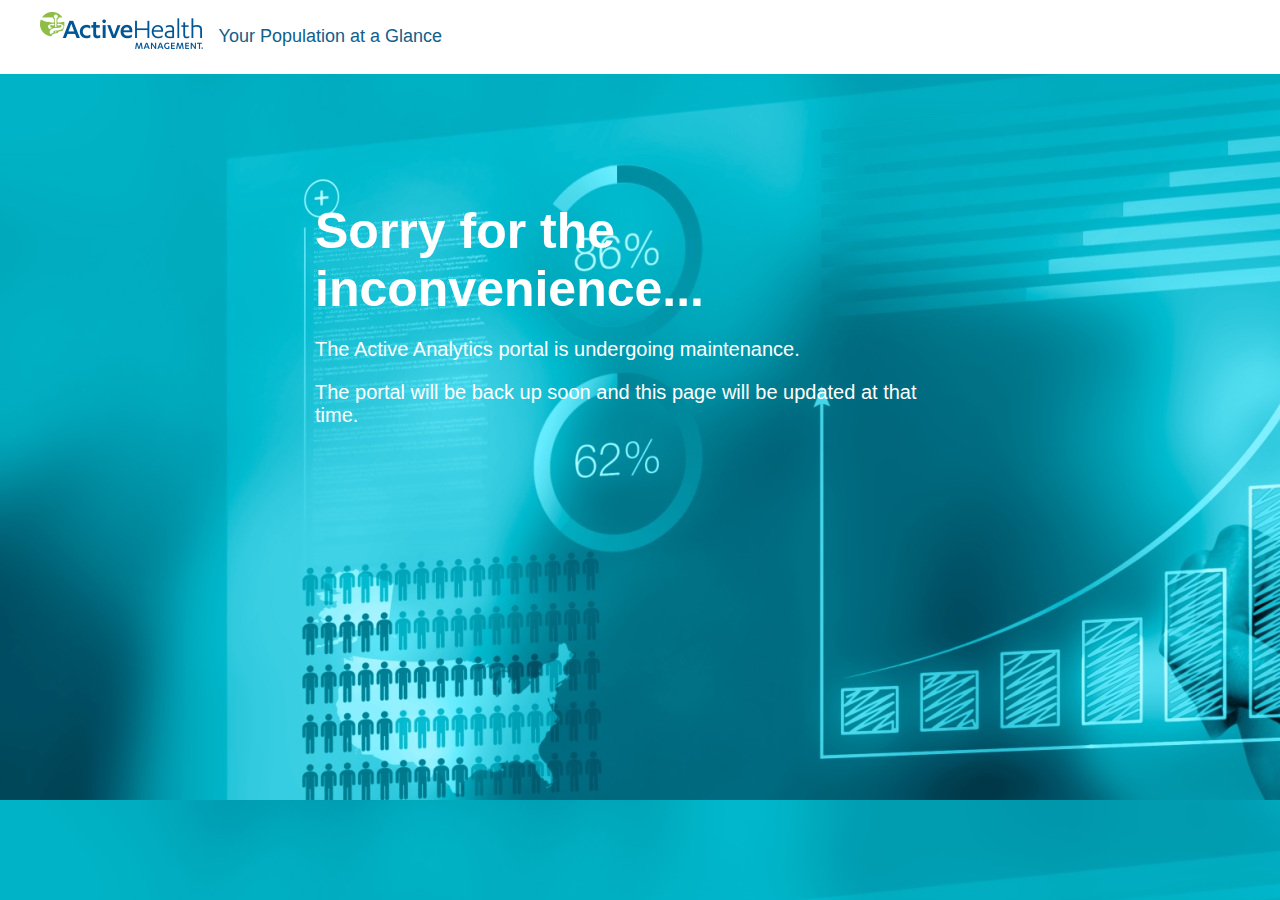
<file: WebsiteDown/index.html>
﻿<!DOCTYPE html>
<html>
<head>
    <title>Site is down for maintenance</title>
    <meta http-equiv="Content-Type" content="text/html; charset=UTF-8">
    <meta name="viewport" content="width=device-width, initial-scale=1" />
    <style type="text/css">
        body {
            margin:0;
            padding:0;
            font: 20px Helvetica, sans-serif;
            color: #fff;
            background-image:url('bg-site.jpg');
        }

        h1 {
            font-size: 50px;
            margin: 0;
        }

        article {
            display: block;
            text-align: left;
            max-width: 650px;
            margin: 10% auto;
        }

        a {
            color: #dc8100;
            text-decoration: none;
        }

            a:hover {
                color: #333;
                text-decoration: none;
            }

        @media only screen and (max-width : 480px) {
            h1 {
                font-size: 40px;
            }
        }
        header{
                width: 100%;
                background-color: #fff;
        }
        header > .header-main {
                width: 1200px;
                margin: 0 auto;
                line-height: 25px;
                color: #10608a;
        }
        header .tag-line {
            font-size: 18px;
            font-family: sans-serif;
            position:relative;
            top:-25px;
        }
    </style>
</head>
<body>
    <header>
        <div class="header-main">
            <a href="/" class="logo">
                <img src="logo-small.png" alt="Home">
            </a>
            <span class="tag-line">Your Population at a Glance</span>
        </div>
    </header>
    <article>                       
        <h1>Sorry for the inconvenience...</h1>
        <p>The Active Analytics portal is undergoing maintenance.</p>
        <p>The portal will be back up soon and this page will be updated at that time.</p>
    </article>
</body>
</html>
</file>
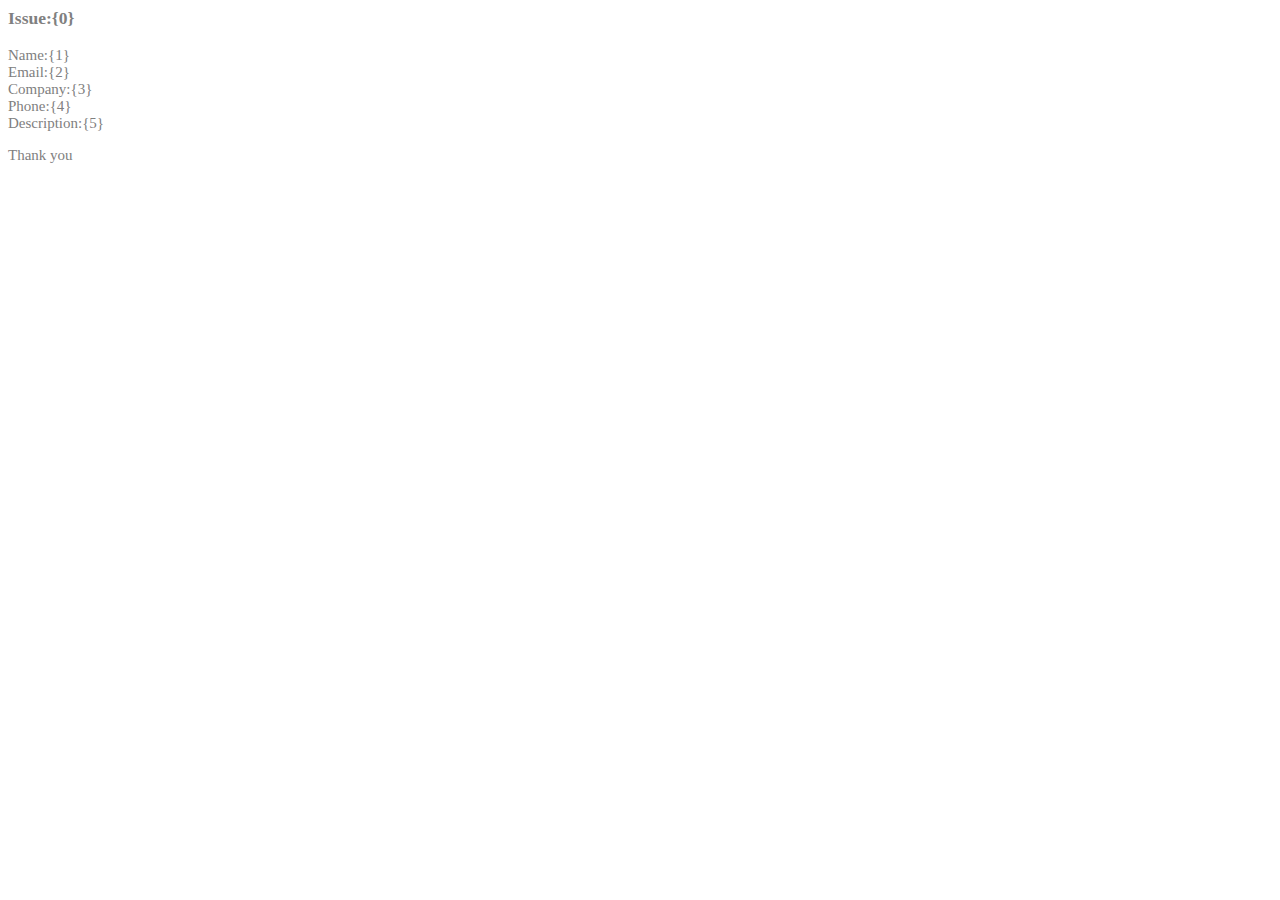
<file: Main/Source/ActiveAnalytics/AHP.Web.Api/App_Data/EmailTemplates/CustomerIssue.html>
﻿<!DOCTYPE>
<html>
<head>
    <title>Customer Issue - Active Analytics</title>    
</head>
<body style="color:grey; font-size:15px;">
    <div>
        <h3>Issue:{0}</h3>
        <p>Name:{1}<br />Email:{2}<br />Company:{3}<br />Phone:{4}<br />Description:{5}
        <p>Thank you</p>
    </div>
</body>
</html>
</file>
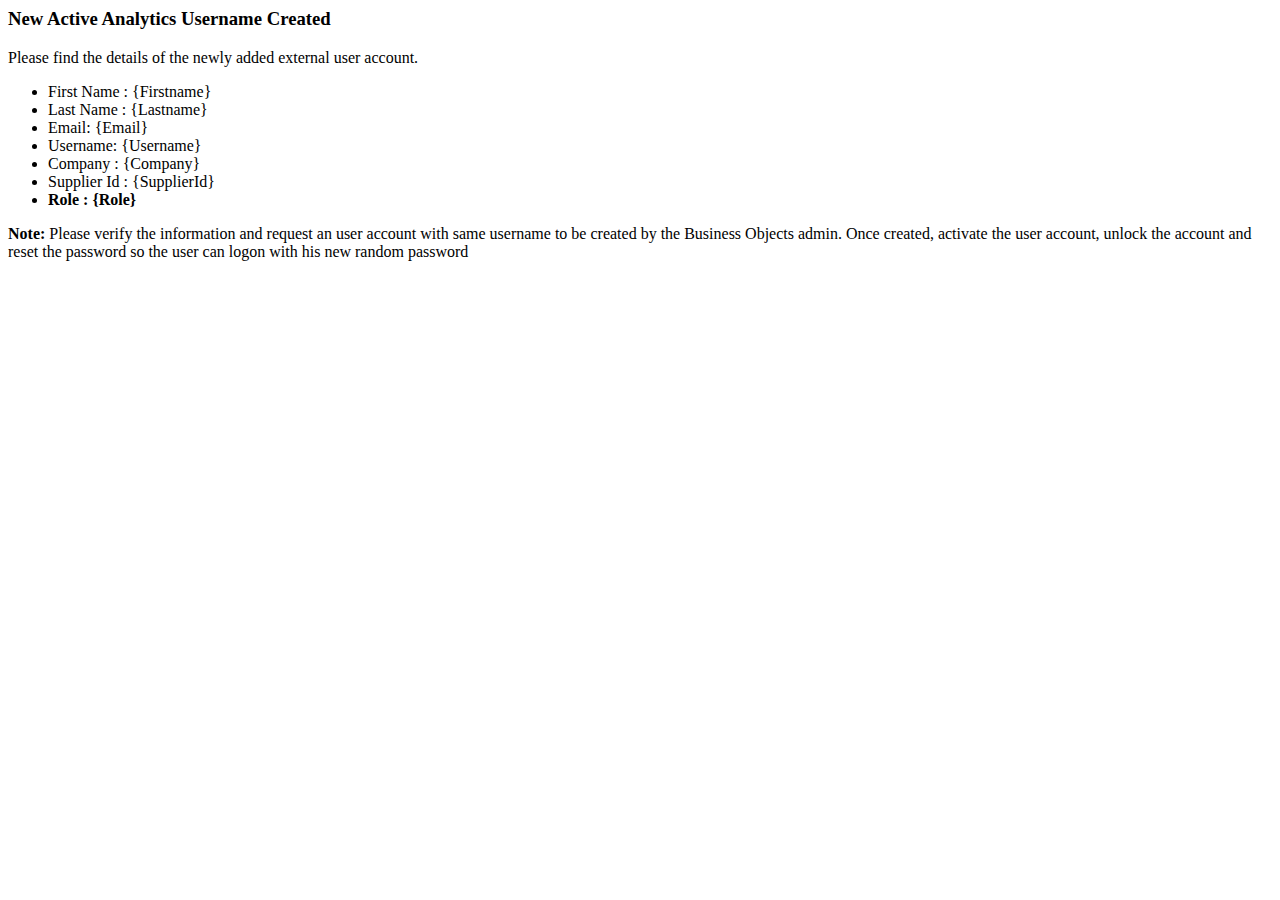
<file: Main/Source/ActiveAnalytics/AHP.Web.Api/App_Data/EmailTemplates/NewUserEmail.html>
﻿<!DOCTYPE>
<html>
<head>
    <title>Active Analytics Username Created</title>    
</head>
<body>
    <div>
        <h3>New Active Analytics Username Created</h3>
        <p>Please find the details of the newly added external user account.</p>
        <ul>
            <li>First Name : {Firstname}</li>
            <li>Last Name : {Lastname}</li>
            <li>Email: {Email}</li>
            <li>Username: {Username}</li>
            <li>Company : {Company}</li>
            <li>Supplier Id : {SupplierId}</li>
            <li>
            <strong>Role : {Role}</strong>
            </li>
        </ul>
        <p>
            <strong>Note:</strong> Please verify the information and request an user account with same username to be created by the Business Objects admin. Once created, activate the user account, unlock the account and reset the password so the user can logon with his new random password
        </p>
    </div>
</body>
</html>
</file>
